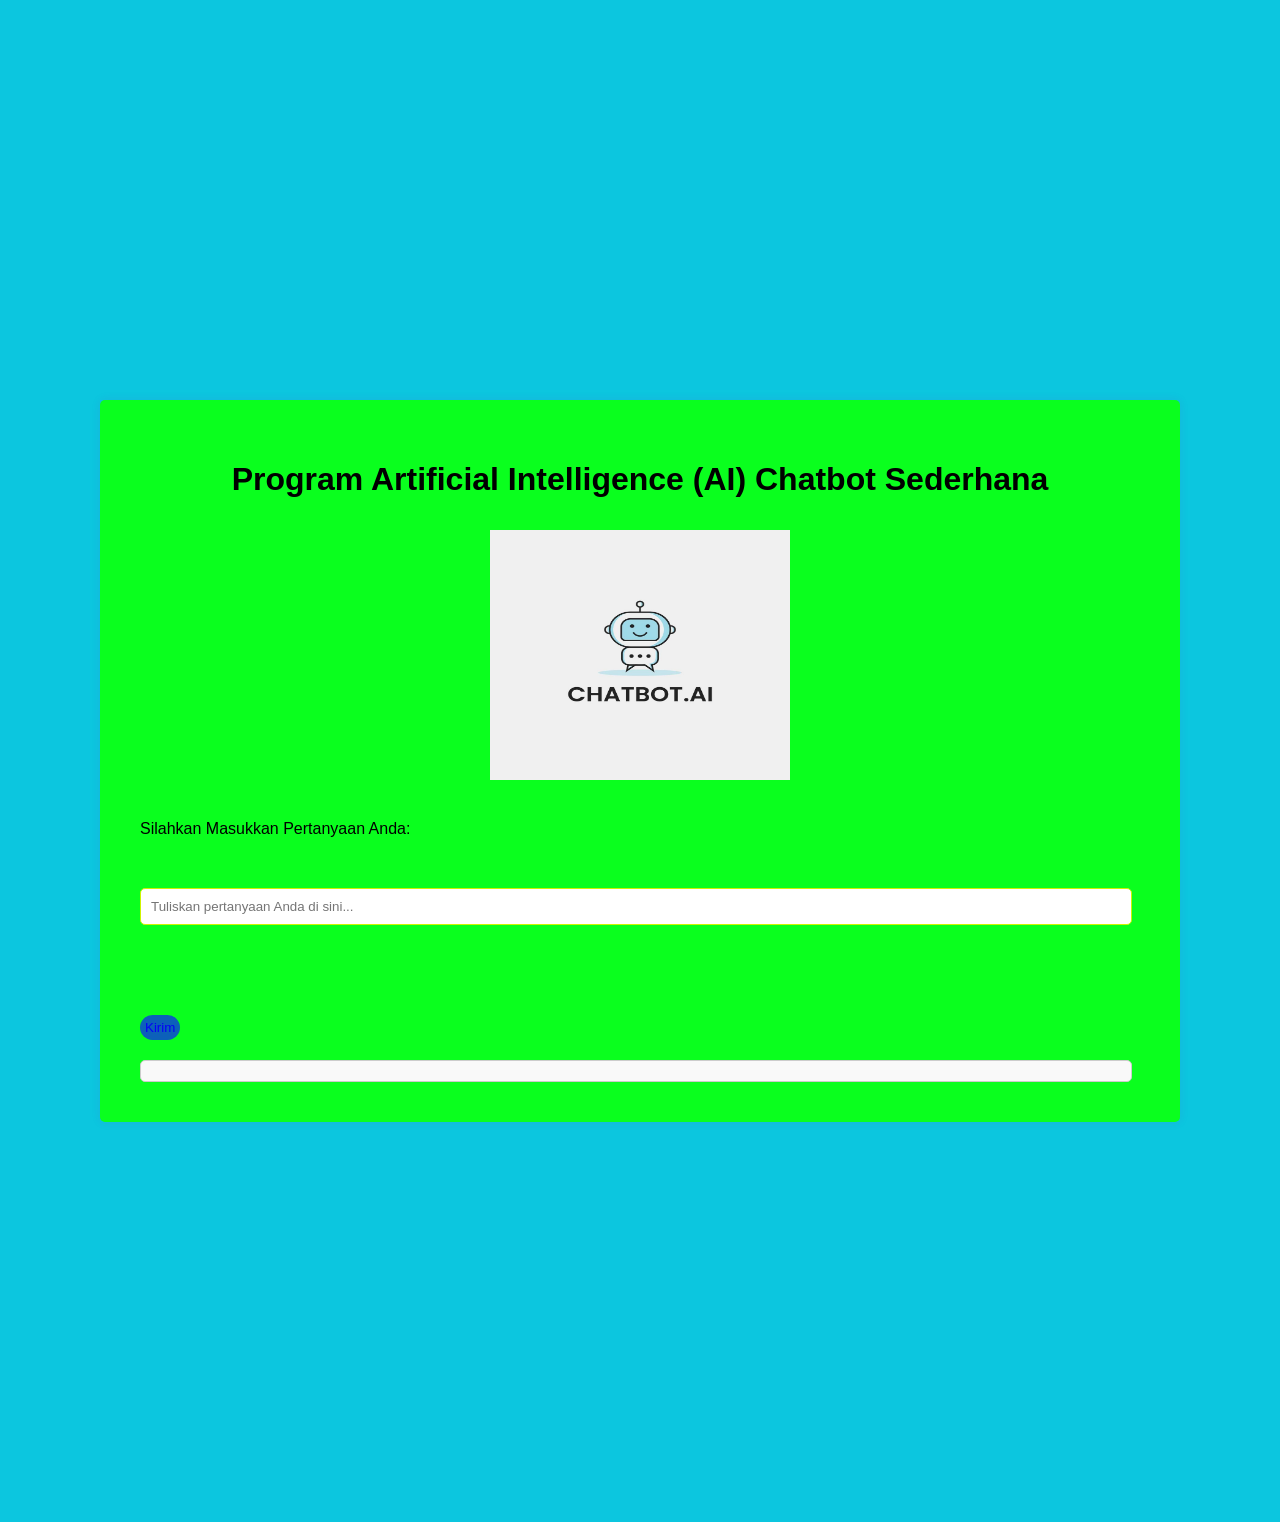
<file: index.html>
<!DOCTYPE html>
<html>

<head>
    <title>apalah</title>
    <link rel="stylesheet" type="text/css" href="style.css">
</head>

<body>
    <div class="container">
        <h1>Program Artificial Intelligence (AI) Chatbot Sederhana <p><img src="aifaray.jpg" style="width:300px;height:250px;"></p></h1>
        <label for="input">Silahkan Masukkan Pertanyaan Anda:</label>
        <input type="text" id="input" placeholder="Tuliskan pertanyaan Anda di sini...">
        <button onclick="getResponse()">Kirim</button>
        <div id="output"></div>
    </div>
    <script src="halo.js"></script>
</body>

</html>
</file>
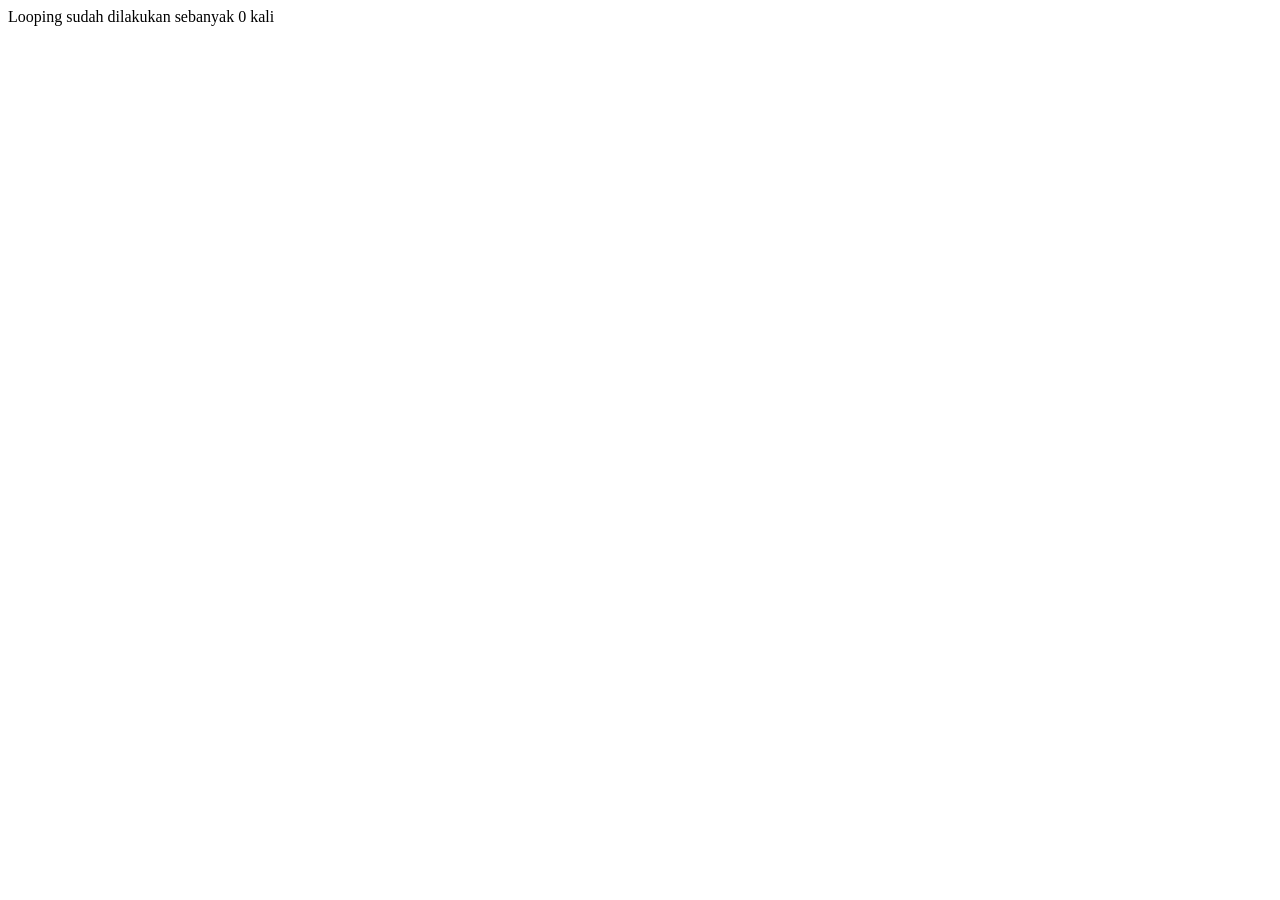
<file: cobacoba.html>
<!DOCTYPE html>
<html lang="en">
<head>
    <meta charset="UTF-8">
    <meta name="viewport" content="width=device-width, initial-scale=1.0">
    <title>Document</title>
</head>
<body>
    <script>
        var ulangi = confirm("Apakah anda mau mengulang?");
    var counter = 0;

    while (ulangi) {
    var jawab = confirm("Apakah anda mau mengulang?")
        counter++;
        if (jawab == false) {
            ulangi = false;
            }
        }

    document.write("Looping sudah dilakukan sebanyak " + counter + " kali");
    </script>
</body>
</html>
</file>
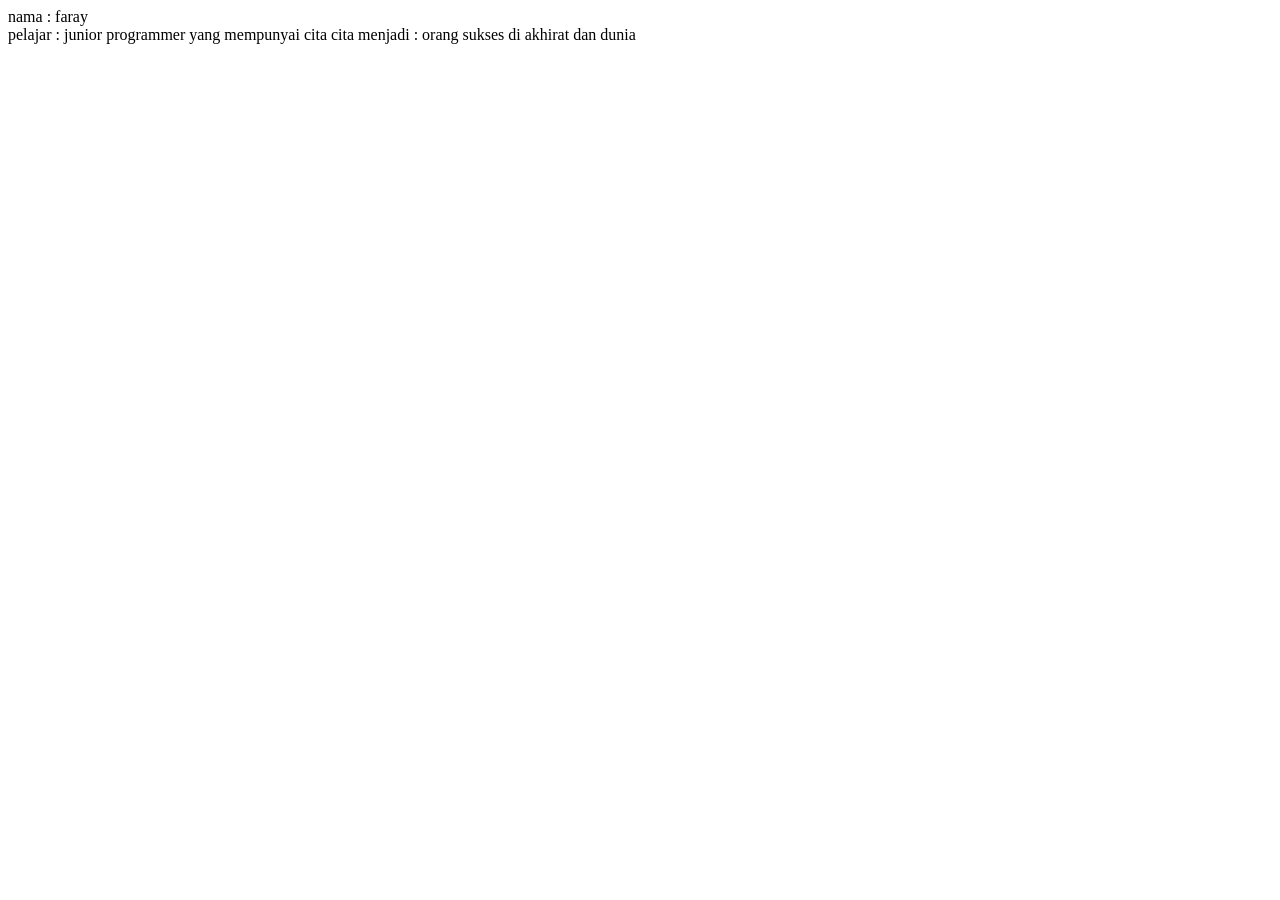
<file: hellodunia.html>
<!DOCTYPE html>
<html lang="en">
<head>
    <meta charset="UTF-8">
    <meta name="viewport" content="width=device-width, initial-scale=1.0">
    <title>Document</title>
</head>
<body>
    <script>
        document.writeln("nama : " + "faray");
        document.writeln("</br>");
        document.writeln("pelajar : " + "junior programmer")
        document.writeln("yang mempunyai cita cita menjadi : " + "orang sukses di akhirat dan dunia")
    </script>
</body>
</html>
</file>
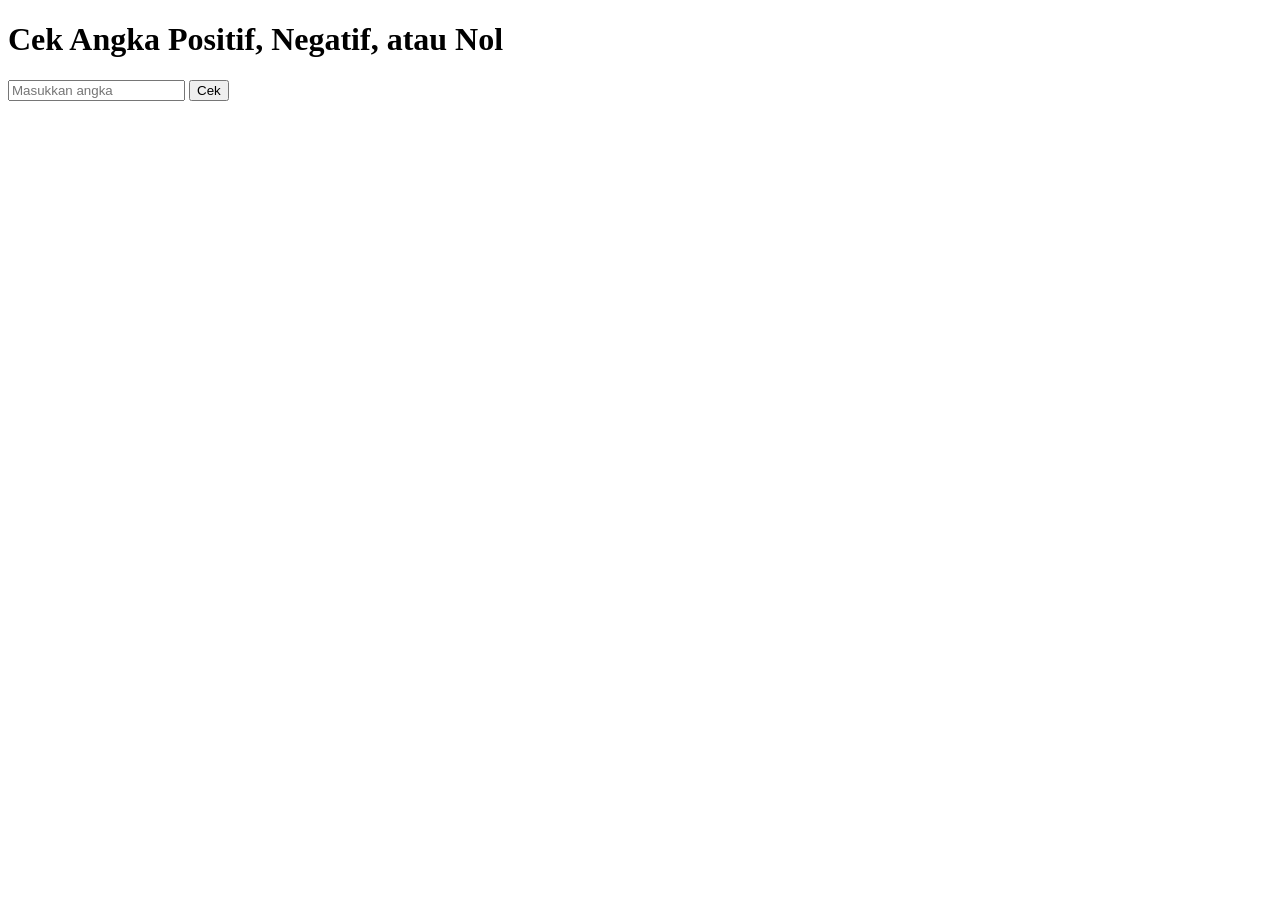
<file: no10.html>
<!DOCTYPE html>
<html lang="id">
<head>
  <title>Cek Angka</title>
  <script>
    function cekAngka() {
      const angka = parseFloat(document.getElementById("angka").value);
      let hasil;
      if (angka > 0) hasil = "Angka positif.";
      else if (angka < 0) hasil = "Angka negatif.";
      else hasil = "Angka nol.";
      document.getElementById("hasil").textContent = hasil;
    }
  </script>
</head>
<body>
  <h1>Cek Angka Positif, Negatif, atau Nol</h1>
  <input id="angka" type="number" placeholder="Masukkan angka">
  <button onclick="cekAngka()">Cek</button>
  <p id="hasil"></p>
</body>
</html>
</file>
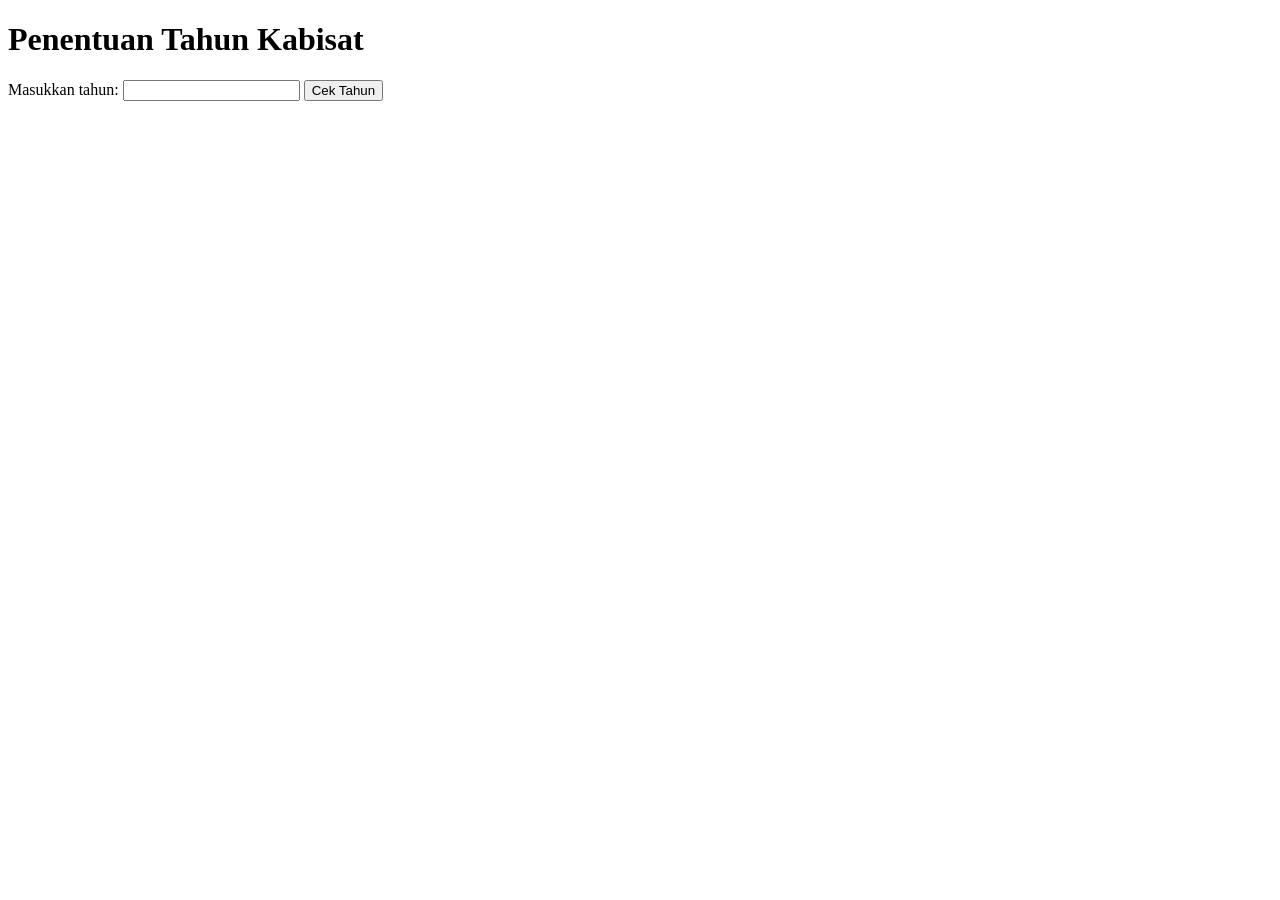
<file: no3.html>
<!DOCTYPE html>
<html lang="id">

<head>
    <meta charset="UTF-8">
    <meta name="viewport" content="width=device-width, initial-scale=1.0">
    <title>Tahun Kabisat</title>
    <script>
        function cekTahun() {
            var tahun = document.getElementById("tahunInput").value;
            var pesan;
            tahun = parseInt(tahun);
            if ((tahun % 4 === 0 && tahun % 100 !== 0) || (tahun % 400 === 0)) {
                pesan = tahun + " adalah tahun kabisat.";
            } else {
                pesan = tahun + " bukan tahun kabisat.";
            }
            document.getElementById("hasil").innerText = pesan;
        }
    </script>
</head>

<body>
    <h1>Penentuan Tahun Kabisat</h1>
    <label for="tahunInput">Masukkan tahun:</label>
    <input type="number" id="tahunInput" required>
    <button onclick="cekTahun()">Cek Tahun</button>
    <p id="hasil"></p>
</body>

</html>
</file>
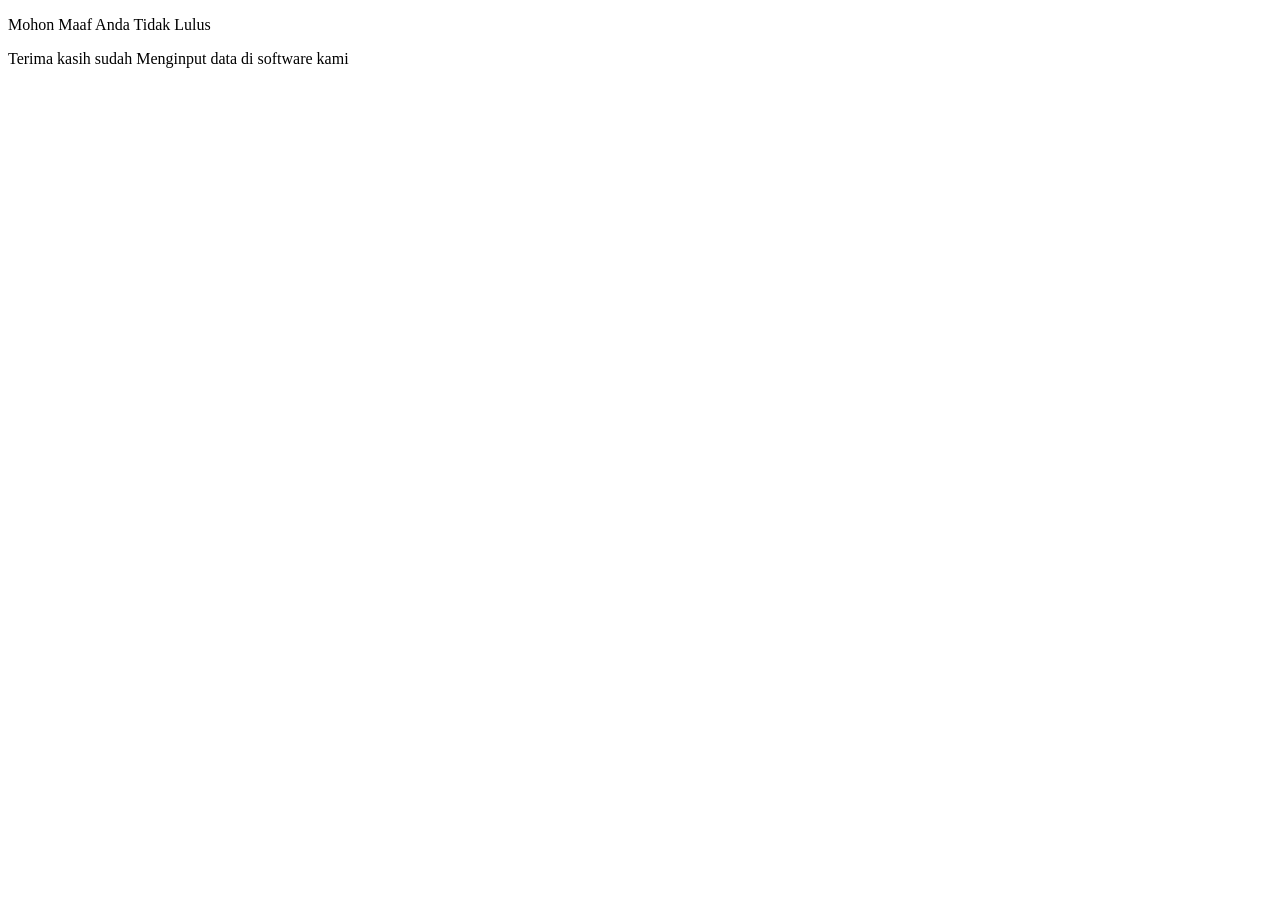
<file: no4.html>
<!DOCTYPE html>
<html lang="en">

<head>
    <title>nilai pemoggraman java script</title>
</head>

<body>
    <script>
        var nilai = prompt("input nilai:");
        if (nilai >= 75) {
            document.write("<h2>Selamat Anda Lulus</h2>");
        } else if (nilai <= 75) {
            document.write("<p>Mohon Maaf Anda Tidak Lulus</p>");
        }

        document.write("<p>Terima kasih sudah Menginput data di software kami</p>");

    </script>
</body>

</html>
</file>
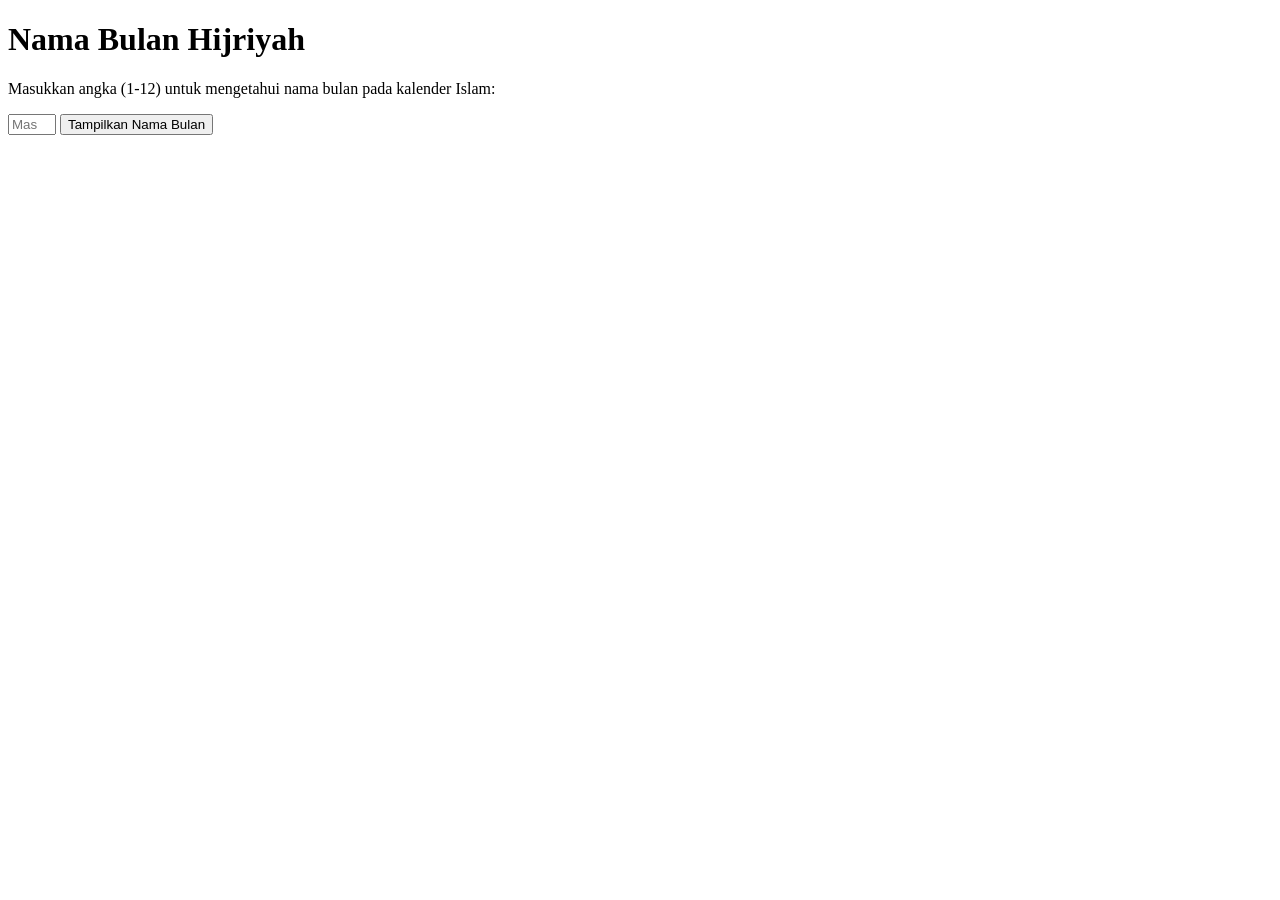
<file: no6.html>
<!DOCTYPE html>
<html lang="id">
<head>
  <meta charset="UTF-8">
  <meta name="viewport" content="width=device-width, initial-scale=1.0">
  <title>Nama Bulan Hijriyah</title>
  <script>
    // Daftar nama bulan pada kalender Islam
    const bulanHijriyah = [
      "Muharram", 
      "Safar", 
      "Rabi'ul Awwal", 
      "Rabi'ul Akhir", 
      "Jumadil Awwal", 
      "Jumadil Akhir", 
      "Rajab", 
      "Sya'ban", 
      "Ramadhan", 
      "Syawwal", 
      "Dzulqa'dah", 
      "Dzulhijjah"
    ];

    // Fungsi untuk menampilkan nama bulan berdasarkan input
    function tampilkanNamaBulan() {
      const angka = parseInt(document.getElementById("inputAngka").value, 10);
      const output = document.getElementById("output");

      if (angka >= 1 && angka <= 12) {
        output.textContent = `Bulan ke-${angka} dalam kalender Islam adalah: ${bulanHijriyah[angka - 1]}`;
      } else {
        output.textContent = "Angka yang dimasukkan tidak valid. Harap masukkan angka antara 1 hingga 12.";
      }
    }
  </script>
</head>
<body>
  <h1>Nama Bulan Hijriyah</h1>
  <p>Masukkan angka (1-12) untuk mengetahui nama bulan pada kalender Islam:</p>
  <input type="number" id="inputAngka" placeholder="Masukkan angka" min="1" max="12">
  <button onclick="tampilkanNamaBulan()">Tampilkan Nama Bulan</button>
  <p id="output" style="margin-top: 20px; font-weight: bold;"></p>
</body>
</html>
</file>
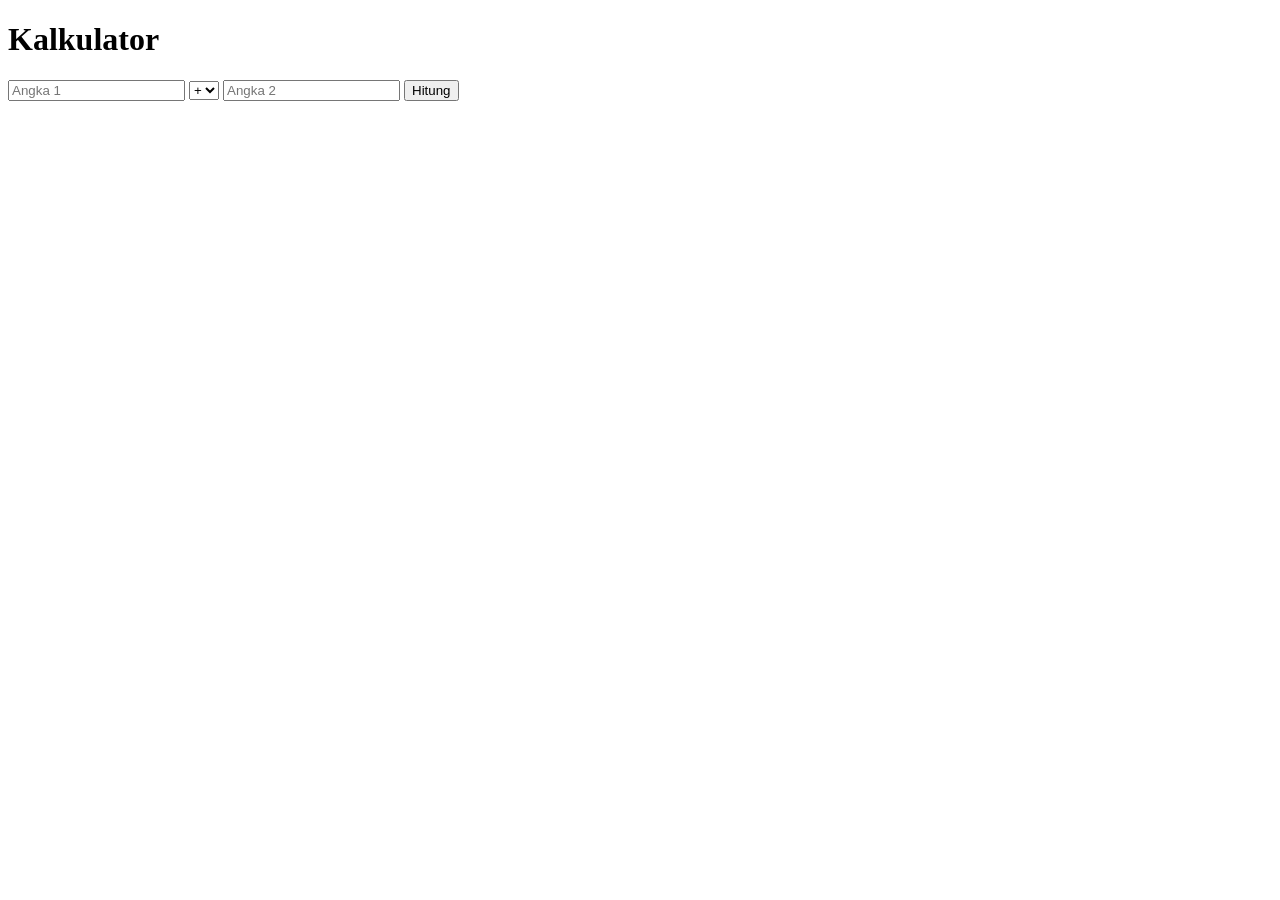
<file: no7.html>
<!DOCTYPE html>
<html lang="id">
<head>
  <meta charset="UTF-8">
  <meta name="viewport" content="width=device-width, initial-scale=1.0">
  <title>Kalkulator</title>
  <script>
    function hitung() {
      const a = parseFloat(document.getElementById("a").value);
      const b = parseFloat(document.getElementById("b").value);
      const op = document.getElementById("op").value;
      let hasil;
      if (op === "+") hasil = a + b;
      else if (op === "-") hasil = a - b;
      else if (op === "*") hasil = a * b;
      else if (op === "/") hasil = b !== 0 ? a / b : "Error (bagi nol)";
      document.getElementById("hasil").textContent = `Hasil: ${hasil}`;
    }
  </script>
</head>
<body>
  <h1>Kalkulator</h1>
  <input id="a" type="number" placeholder="Angka 1"> 
  <select id="op">
    <option>+</option><option>-</option><option>*</option><option>/</option>
  </select> 
  <input id="b" type="number" placeholder="Angka 2">
  <button onclick="hitung()">Hitung</button>
  <p id="hasil"></p>
</body>
</html>
</file>
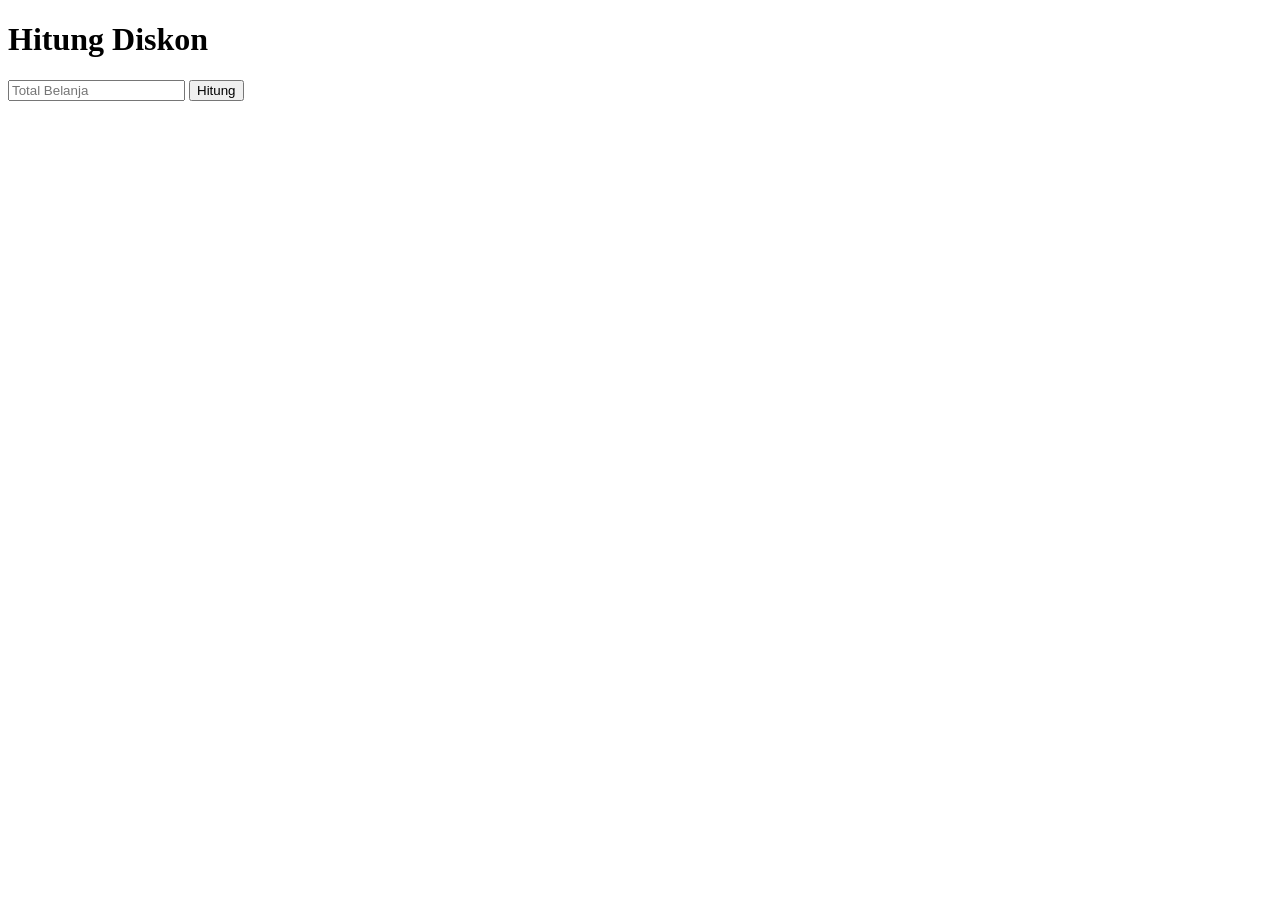
<file: no8.html>
<!DOCTYPE html>
<html lang="id">
<head>
  <title>Diskon</title>
  <script>
    function hitung() {
      const total = parseFloat(document.getElementById("total").value);
      const diskon = total > 1500000 ? 0.15 : total > 500000 ? 0.10 : 0;
      const bayar = total - (total * diskon);
      document.getElementById("hasil").textContent = `Diskon: Rp${(total * diskon).toFixed(2)}, Total Bayar: Rp${bayar.toFixed(2)}`;
    }
  </script>
</head>
<body>
  <h1>Hitung Diskon</h1>
  <input id="total" type="number" placeholder="Total Belanja">
  <button onclick="hitung()">Hitung</button>
  <p id="hasil"></p>
</body>
</html>
</file>
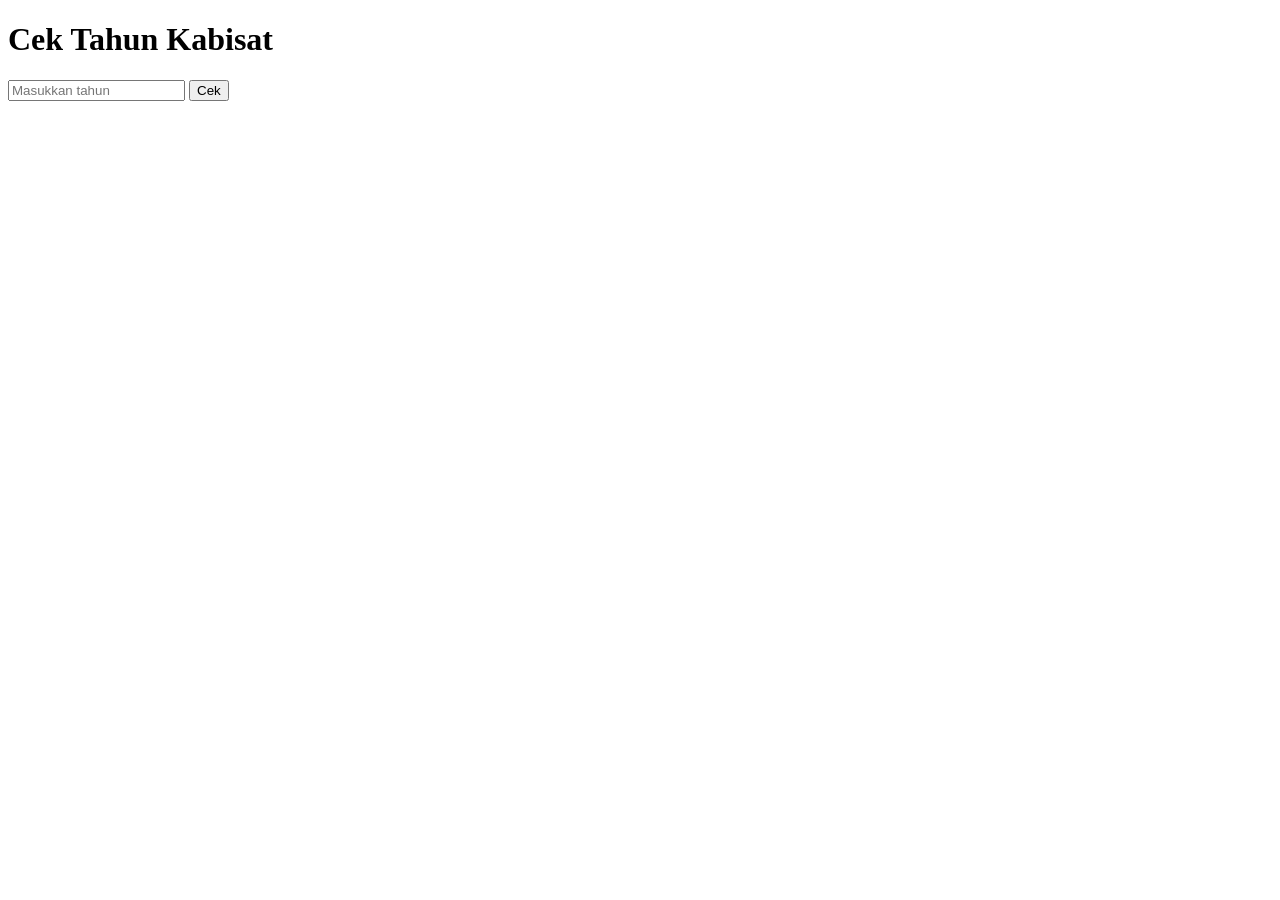
<file: no9.html>
<!DOCTYPE html>
<html lang="id">
<head>
  <title>Cek Tahun Kabisat</title>
  <script>
    function cekKabisat() {
      const tahun = parseInt(document.getElementById("tahun").value);
      const isKabisat = (tahun % 4 === 0 && tahun % 100 !== 0) || (tahun % 400 === 0);
      document.getElementById("hasil").textContent = isKabisat ? `${tahun} adalah tahun kabisat.` : `${tahun} bukan tahun kabisat.`;
    }
  </script>
</head>
<body>
  <h1>Cek Tahun Kabisat</h1>
  <input id="tahun" type="number" placeholder="Masukkan tahun">
  <button onclick="cekKabisat()">Cek</button>
  <p id="hasil"></p>
</body>
</html>
</file>
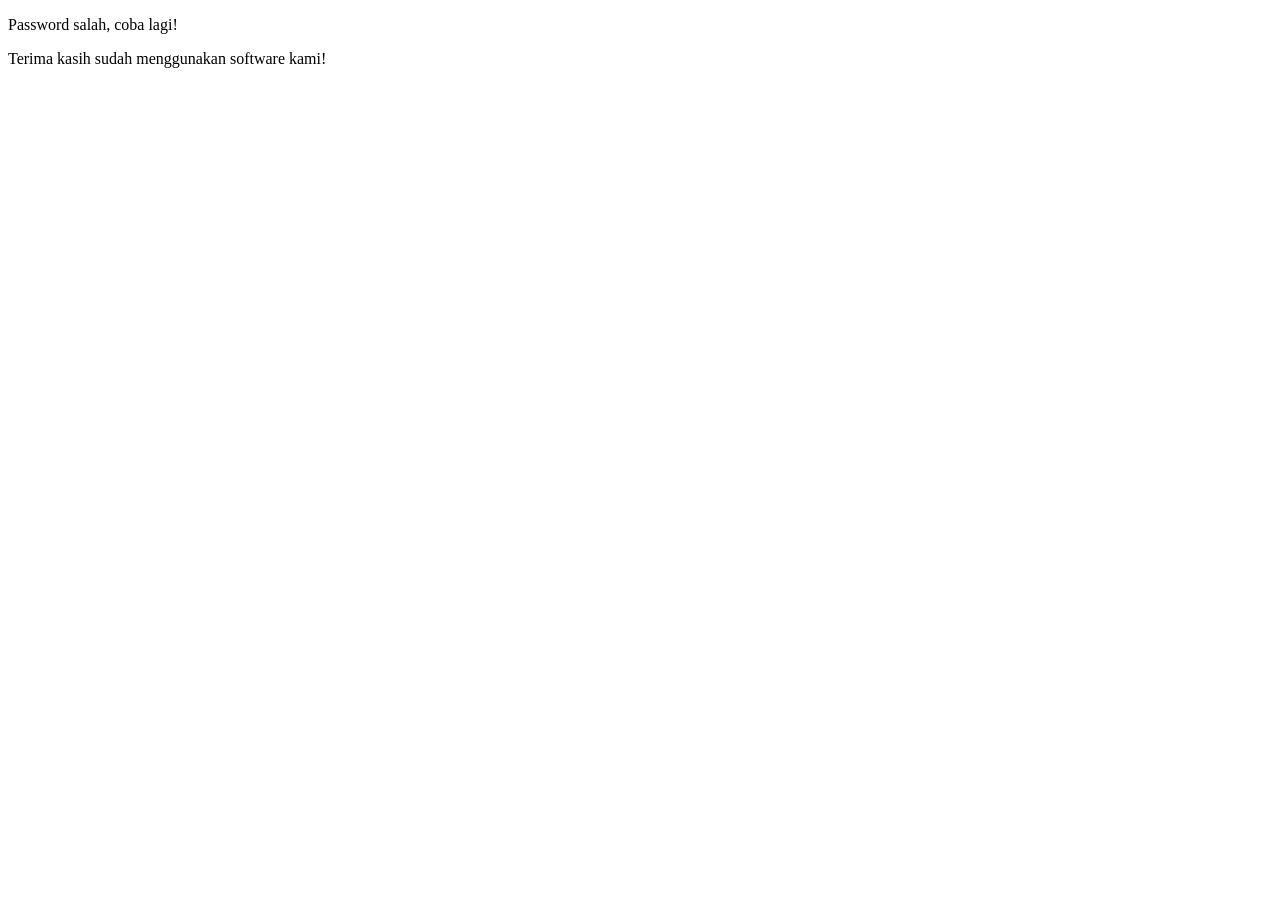
<file: password.html>
<!DOCTYPE html>
<html lang="en">
<head>
    <title>pt nusabangsa/else</title>
</head>
<body>
    <script>
        var password = prompt("Password:");

        if(password === "smktibazma2023"){
            document.write("<h2>Selamat datang para ahli IT!</h2>");
        } else {
            document.write("<p>Password salah, coba lagi!</p>");
        }

        document.write("<p>Terima kasih sudah menggunakan software kami!</p>");

    </script>
</body>
</html>
</file>
<file: style.css>
body {
    font-family: Arial, sans-serif;
    background-color: rgb(12, 198, 223);
    margin: 0;
    padding: 0;
}

.container {
    max-width: 1000px;
    margin: 400px auto;
    background-color: #0aff1e;
    padding: 40px;
    border-radius: 5px;
    box-shadow: 0 0 10px rgba(152, 7, 189, 0.1);
}

h1 {
    text-align: center;
}

label {
    display: block;
    margin-bottom: 50px;
}

input[type="text"] {
    width: 97%;
    padding: 10px;  
    border: 1px solid #cff300;
    border-radius: 5px;
}

button {
    display: block;
    margin-top: 90px;
    padding: 5px;
    background-color: #0c60ba;
    color: #0501f7;
    border: none;
    border-radius: 60px;
    cursor: pointer;
}

button:hover {
    background-color: #0fcf2f;
}

#output {
    width: 97%;
    margin-top: 20px;
    padding: 10px;
    background-color: #f9f9f9;
    border: 1px solid #ccc;
    border-radius: 5px;
}
</file>
